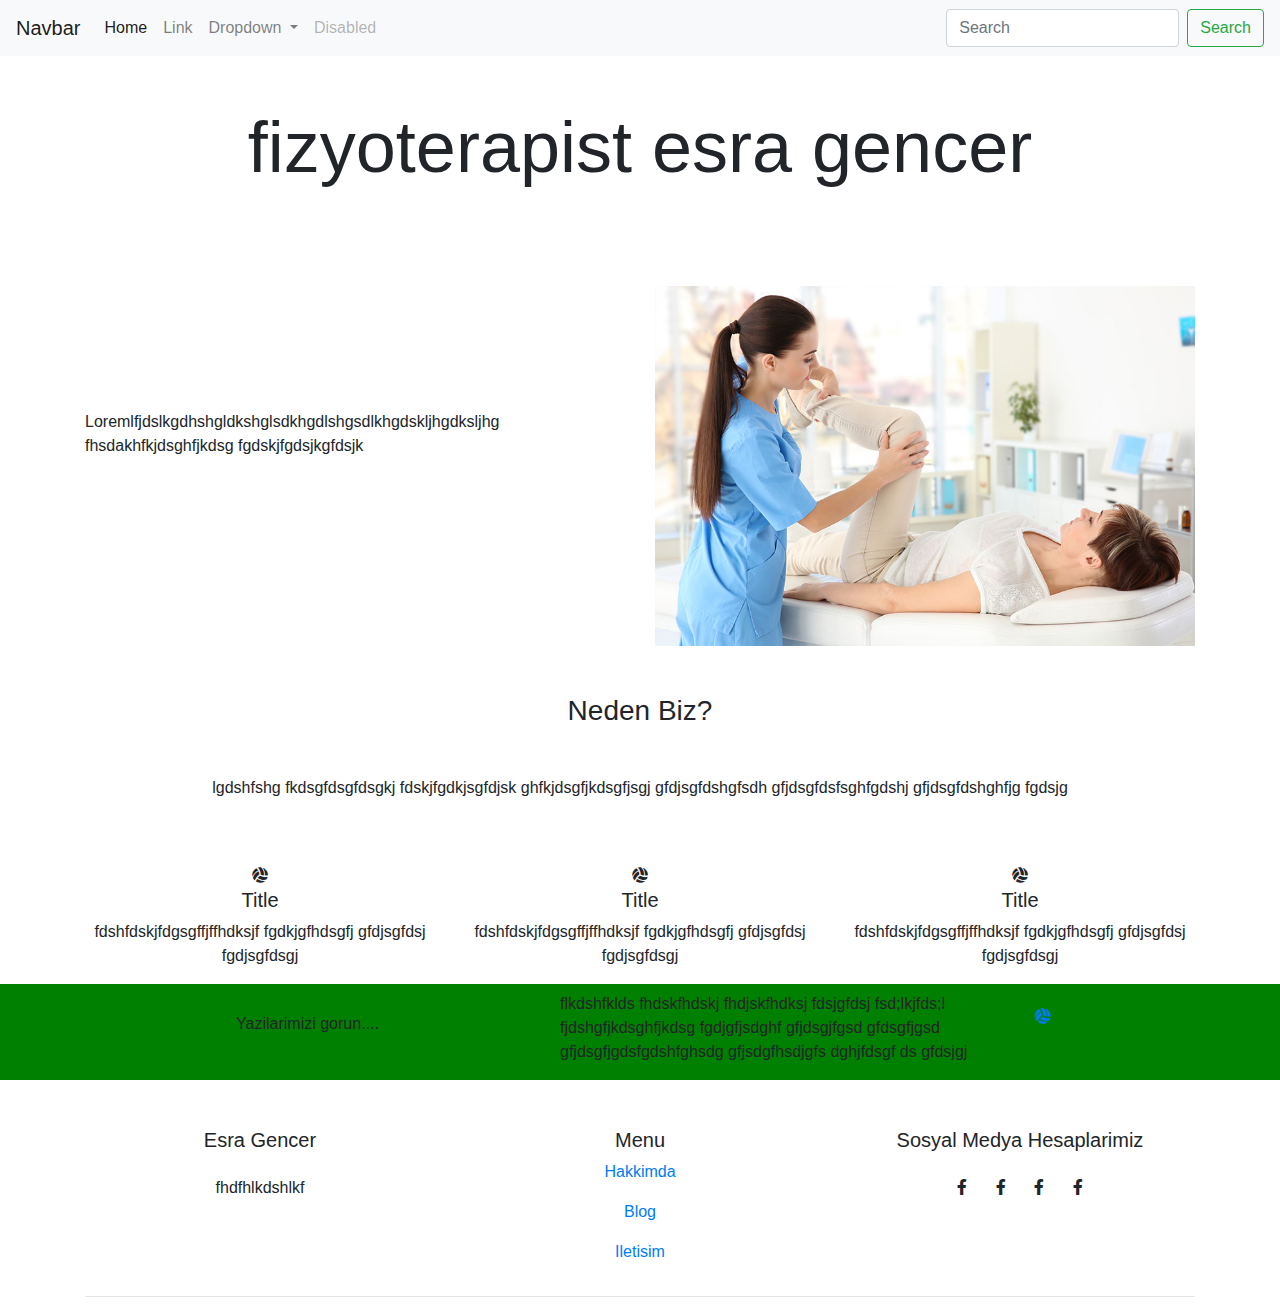
<file: index.html>
<!DOCTYPE html>
<html lang="en">
<head>
    <meta charset="UTF-8">
    <title>Fizyoterapist Esra Gencer</title>
    <link rel="stylesheet" href="https://stackpath.bootstrapcdn.com/bootstrap/4.3.1/css/bootstrap.min.css" integrity="sha384-ggOyR0iXCbMQv3Xipma34MD+dH/1fQ784/j6cY/iJTQUOhcWr7x9JvoRxT2MZw1T" crossorigin="anonymous">
    <link rel="stylesheet" href="https://cdnjs.cloudflare.com/ajax/libs/font-awesome/5.15.3/css/all.min.css">
    <link rel="stylesheet" href="style.css">
</head>
<body>
<!-- NAVBAR SECTION-->
<nav class="navbar navbar-expand-lg navbar-light bg-light">
    <a class="navbar-brand" href="#">Navbar</a>
    <button class="navbar-toggler" type="button" data-toggle="collapse" data-target="#navbarSupportedContent" aria-controls="navbarSupportedContent" aria-expanded="false" aria-label="Toggle navigation">
        <span class="navbar-toggler-icon"></span>
    </button>

    <div class="collapse navbar-collapse" id="navbarSupportedContent">
        <ul class="navbar-nav mr-auto">
            <li class="nav-item active">
                <a class="nav-link" href="#">Home <span class="sr-only">(current)</span></a>
            </li>
            <li class="nav-item">
                <a class="nav-link" href="#">Link</a>
            </li>
            <li class="nav-item dropdown">
                <a class="nav-link dropdown-toggle" href="#" id="navbarDropdown" role="button" data-toggle="dropdown" aria-haspopup="true" aria-expanded="false">
                    Dropdown
                </a>
                <div class="dropdown-menu" aria-labelledby="navbarDropdown">
                    <a class="dropdown-item" href="#">Action</a>
                    <a class="dropdown-item" href="#">Another action</a>
                    <div class="dropdown-divider"></div>
                    <a class="dropdown-item" href="#">Something else here</a>
                </div>
            </li>
            <li class="nav-item">
                <a class="nav-link disabled" href="#" tabindex="-1" aria-disabled="true">Disabled</a>
            </li>
        </ul>
        <form class="form-inline my-2 my-lg-0">
            <input class="form-control mr-sm-2" type="search" placeholder="Search" aria-label="Search">
            <button class="btn btn-outline-success my-2 my-sm-0" type="submit">Search</button>
        </form>
    </div>
</nav>
<header id="MainHeader">
    <p class="display-3 text-center mt-5">fizyoterapist esra gencer</p>
</header>
<section id="aboutSection">
    <div class="container">
        <div class="row mt-5">
            <div class="col-md-6 my-auto mt-5">
                <p>Loremlfjdslkgdhshgldkshglsdkhgdlshgsdlkhgdskljhgdksljhg fhsdakhfkjdsghfjkdsg fgdskjfgdsjkgfdsjk</p>
            </div>
            <div class="col-md-6 mt-5">
                <img src="images/fizik-tedavi.jpg" class="img-fluid">
            </div>
        </div>
    </div>
</section>
<section id="reasonSection">
    <div class="container">
        <h3 class="text-center mt-5">Neden Biz?</h3>
        <p class="text-center mt-5">lgdshfshg fkdsgfdsgfdsgkj fdskjfgdkjsgfdjsk ghfkjdsgfjkdsgfjsgj gfdjsgfdshgfsdh gfjdsgfdsfsghfgdshj gfjdsgfdshghfjg fgdsjg</p>
        <div class="row">
            <div class="col-md-4 mt-5">
                <div class="hoverr text-center">
                <i class="fas fa-volleyball-ball"></i>
                <h5>Title</h5>
                <p>fdshfdskjfdgsgffjffhdksjf fgdkjgfhdsgfj gfdjsgfdsj fgdjsgfdsgj</p>
                </div>
            </div>
            <div class="col-md-4 mt-5">
                <div class="hoverr text-center">
                    <i class="fas fa-volleyball-ball"></i>
                    <h5>Title</h5>
                    <p>fdshfdskjfdgsgffjffhdksjf fgdkjgfhdsgfj gfdjsgfdsj fgdjsgfdsgj</p>
                </div>
            </div>
            <div class="col-md-4 mt-5">
                <div class="hoverr text-center">
                    <i class="fas fa-volleyball-ball"></i>
                    <h5>Title</h5>
                    <p>fdshfdskjfdgsgffjffhdksjf fgdkjgfhdsgfj gfdjsgfdsj fgdjsgfdsgj</p>
                </div>
            </div>
        </div>
    </div>
</section>
<section id="blogSection">
    <div class="container">
        <div class="row">
           <div class="col-md-5 text-center my-auto">
               <p>Yazilarimizi gorun....</p>
           </div>
            <div class="col-md-5 mt-2">
               <p>flkdshfklds fhdskfhdskj fhdjskfhdksj fdsjgfdsj fsd;lkjfds;l fjdshgfjkdsghfjkdsg fgdjgfjsdghf gfjdsgjfgsd gfdsgfjgsd gfjdsgfjgdsfgdshfghsdg gfjsdgfhsdjgfs dghjfdsgf ds gfdsjgj</p>
            </div>
            <div class="col-md-2 mt-2">
                <a href="#"><i class="fas fa-volleyball-ball mt-3"></i></a>
            </div>
        </div>
    </div>
</section>
<footer id="myFooter">
    <div class="container">
        <div class="row mt-5">
            <div class="col-md-4 text-center">
                <h5>Esra Gencer</h5>
                <p class="mt-4">fhdfhlkdshlkf</p>
            </div>
            <div class="col-md-4 text-center">
                <h5>Menu</h5>
                <p><a href="#">Hakkimda</a></p>
                <p><a href="#">Blog</a></p>
                <p><a href="#">Iletisim</a></p>
            </div>
            <div class="col-md-4 text-center">
                <h5 class="mb-4">Sosyal Medya Hesaplarimiz</h5>
                <i class="fab fa-facebook-f mr-4"></i>
                <i class="fab fa-facebook-f mr-4"></i>
                <i class="fab fa-facebook-f mr-4"></i>
                <i class="fab fa-facebook-f"></i>
            </div>
        </div>
        <hr class="cizgi">
    </div>
</footer>
<script src="https://code.jquery.com/jquery-3.3.1.slim.min.js" integrity="sha384-q8i/X+965DzO0rT7abK41JStQIAqVgRVzpbzo5smXKp4YfRvH+8abtTE1Pi6jizo" crossorigin="anonymous"></script>
<script src="https://cdnjs.cloudflare.com/ajax/libs/popper.js/1.14.7/umd/popper.min.js" integrity="sha384-UO2eT0CpHqdSJQ6hJty5KVphtPhzWj9WO1clHTMGa3JDZwrnQq4sF86dIHNDz0W1" crossorigin="anonymous"></script>
<script src="https://stackpath.bootstrapcdn.com/bootstrap/4.3.1/js/bootstrap.min.js" integrity="sha384-JjSmVgyd0p3pXB1rRibZUAYoIIy6OrQ6VrjIEaFf/nJGzIxFDsf4x0xIM+B07jRM" crossorigin="anonymous"></script>
</body>
</html>
</file>
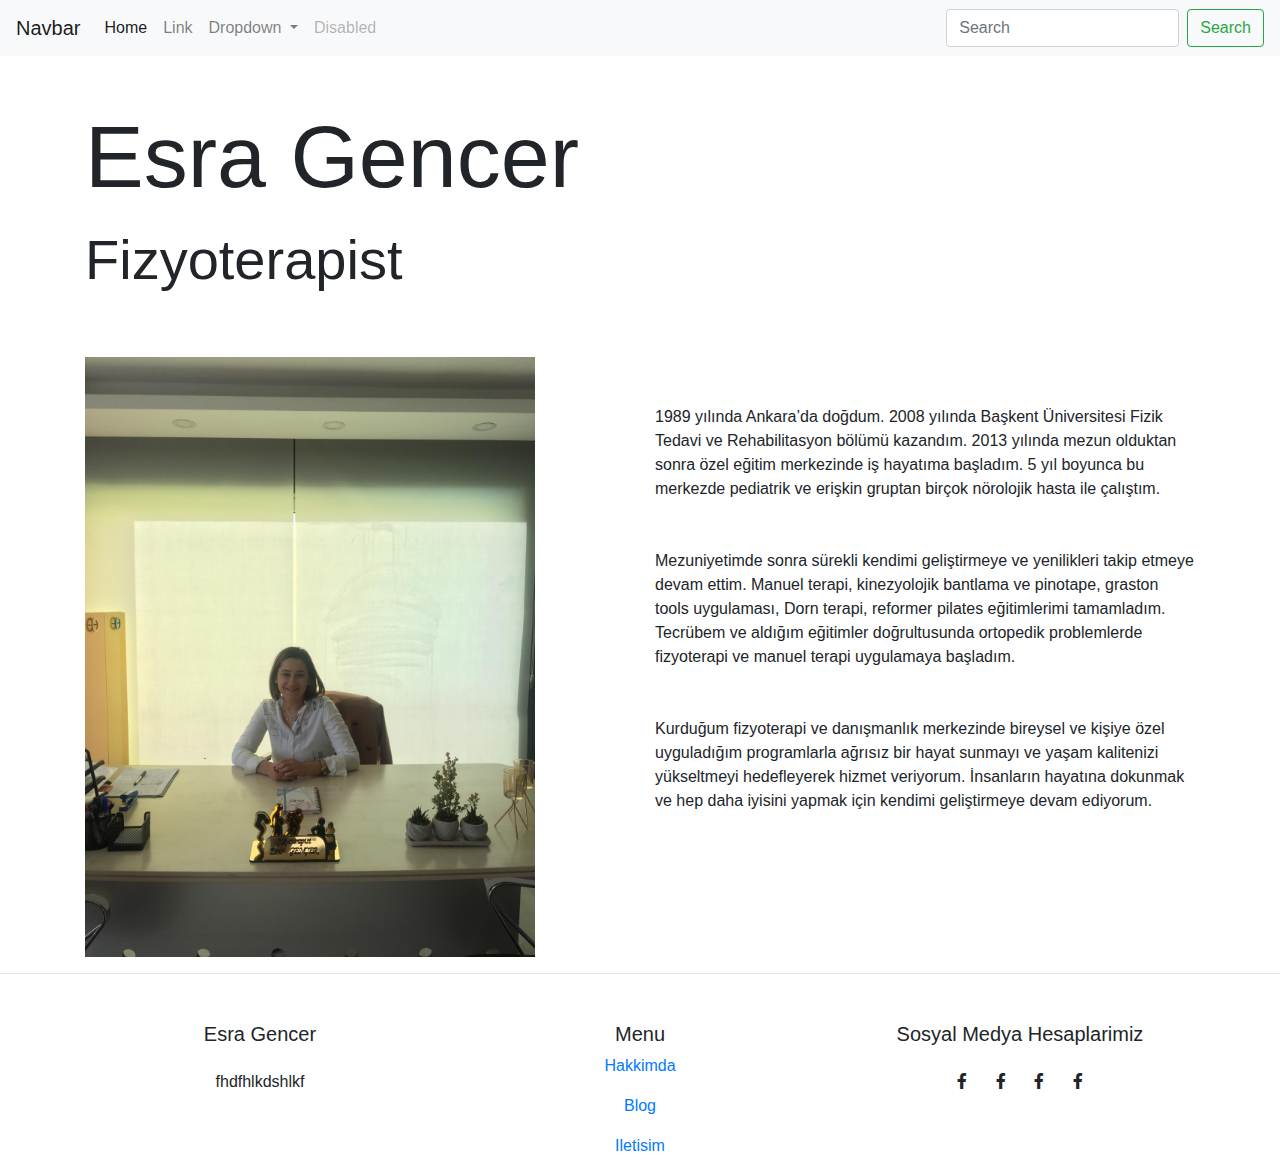
<file: about.html>
<!DOCTYPE html>
<html lang="en">
<head>
    <meta charset="UTF-8">
    <title>Fizyoterapist Esra Gencer</title>
    <link rel="stylesheet" href="https://stackpath.bootstrapcdn.com/bootstrap/4.3.1/css/bootstrap.min.css" integrity="sha384-ggOyR0iXCbMQv3Xipma34MD+dH/1fQ784/j6cY/iJTQUOhcWr7x9JvoRxT2MZw1T" crossorigin="anonymous">
    <link rel="stylesheet" href="https://cdnjs.cloudflare.com/ajax/libs/font-awesome/5.15.3/css/all.min.css">
    <link rel="stylesheet" href="style.css">
</head>
<body>

<nav class="navbar navbar-expand-lg navbar-light bg-light">
    <a class="navbar-brand" href="#">Navbar</a>
    <button class="navbar-toggler" type="button" data-toggle="collapse" data-target="#navbarSupportedContent" aria-controls="navbarSupportedContent" aria-expanded="false" aria-label="Toggle navigation">
        <span class="navbar-toggler-icon"></span>
    </button>

    <div class="collapse navbar-collapse" id="navbarSupportedContent">
        <ul class="navbar-nav mr-auto">
            <li class="nav-item active">
                <a class="nav-link" href="#">Home <span class="sr-only">(current)</span></a>
            </li>
            <li class="nav-item">
                <a class="nav-link" href="#">Link</a>
            </li>
            <li class="nav-item dropdown">
                <a class="nav-link dropdown-toggle" href="#" id="navbarDropdown" role="button" data-toggle="dropdown" aria-haspopup="true" aria-expanded="false">
                    Dropdown
                </a>
                <div class="dropdown-menu" aria-labelledby="navbarDropdown">
                    <a class="dropdown-item" href="#">Action</a>
                    <a class="dropdown-item" href="#">Another action</a>
                    <div class="dropdown-divider"></div>
                    <a class="dropdown-item" href="#">Something else here</a>
                </div>
            </li>
            <li class="nav-item">
                <a class="nav-link disabled" href="#" tabindex="-1" aria-disabled="true">Disabled</a>
            </li>
        </ul>
        <form class="form-inline my-2 my-lg-0">
            <input class="form-control mr-sm-2" type="search" placeholder="Search" aria-label="Search">
            <button class="btn btn-outline-success my-2 my-sm-0" type="submit">Search</button>
        </form>
    </div>
</nav>

<div class="container">
<header id="aboutHeader">
        <p class="display-2 mt-5">Esra Gencer</p>
        <p class="display-4 mt-2">Fizyoterapist</p>
</header>
</div>

<section id="AboutMe">
    <div class="container">
        <div class="row">
            <div class="col-md-6 mt-5">
                <img src="images/WhatsApp Image 2021-03-12 at 12.39.51.jpeg" height="600" width="auto"/>
            </div>
            <div class="col-md-6 mt-5">
                <p class="mt-5">
                    1989 yılında Ankara’da doğdum. 2008 yılında Başkent Üniversitesi Fizik Tedavi ve Rehabilitasyon bölümü kazandım. 2013 yılında mezun olduktan sonra özel eğitim merkezinde iş hayatıma başladım. 5 yıl boyunca bu merkezde pediatrik ve erişkin gruptan birçok nörolojik hasta ile çalıştım.
                </p>
                <p class="mt-5">
                    Mezuniyetimde sonra sürekli kendimi geliştirmeye ve yenilikleri takip etmeye devam ettim. Manuel terapi, kinezyolojik bantlama ve pinotape, graston tools uygulaması, Dorn terapi, reformer pilates eğitimlerimi tamamladım. Tecrübem ve aldığım eğitimler doğrultusunda ortopedik problemlerde fizyoterapi ve manuel terapi uygulamaya başladım.
                </p>
                <p class="mt-5">
                    Kurduğum fizyoterapi ve danışmanlık merkezinde bireysel ve kişiye özel uyguladığım programlarla ağrısız bir hayat sunmayı ve yaşam kalitenizi yükseltmeyi hedefleyerek hizmet veriyorum. İnsanların hayatına dokunmak ve hep daha iyisini yapmak için kendimi geliştirmeye devam ediyorum.
                </p>
            </div>
        </div>
    </div>
</section>

<footer id="myFooter">
<hr>
<div class="container">
    <div class="row mt-5">
        <div class="col-md-4 text-center">
            <h5>Esra Gencer</h5>
            <p class="mt-4">fhdfhlkdshlkf</p>
        </div>
        <div class="col-md-4 text-center">
            <h5>Menu</h5>
            <p><a href="#">Hakkimda</a></p>
            <p><a href="#">Blog</a></p>
            <p><a href="#">Iletisim</a></p>
        </div>
        <div class="col-md-4 text-center">
            <h5 class="mb-4">Sosyal Medya Hesaplarimiz</h5>
            <i class="fab fa-facebook-f mr-4"></i>
            <i class="fab fa-facebook-f mr-4"></i>
            <i class="fab fa-facebook-f mr-4"></i>
            <i class="fab fa-facebook-f"></i>
        </div>
    </div>
</div>
</footer>


<script src="https://code.jquery.com/jquery-3.3.1.slim.min.js" integrity="sha384-q8i/X+965DzO0rT7abK41JStQIAqVgRVzpbzo5smXKp4YfRvH+8abtTE1Pi6jizo" crossorigin="anonymous"></script>
<script src="https://cdnjs.cloudflare.com/ajax/libs/popper.js/1.14.7/umd/popper.min.js" integrity="sha384-UO2eT0CpHqdSJQ6hJty5KVphtPhzWj9WO1clHTMGa3JDZwrnQq4sF86dIHNDz0W1" crossorigin="anonymous"></script>
<script src="https://stackpath.bootstrapcdn.com/bootstrap/4.3.1/js/bootstrap.min.js" integrity="sha384-JjSmVgyd0p3pXB1rRibZUAYoIIy6OrQ6VrjIEaFf/nJGzIxFDsf4x0xIM+B07jRM" crossorigin="anonymous"></script>

</body>
</html>
</file>
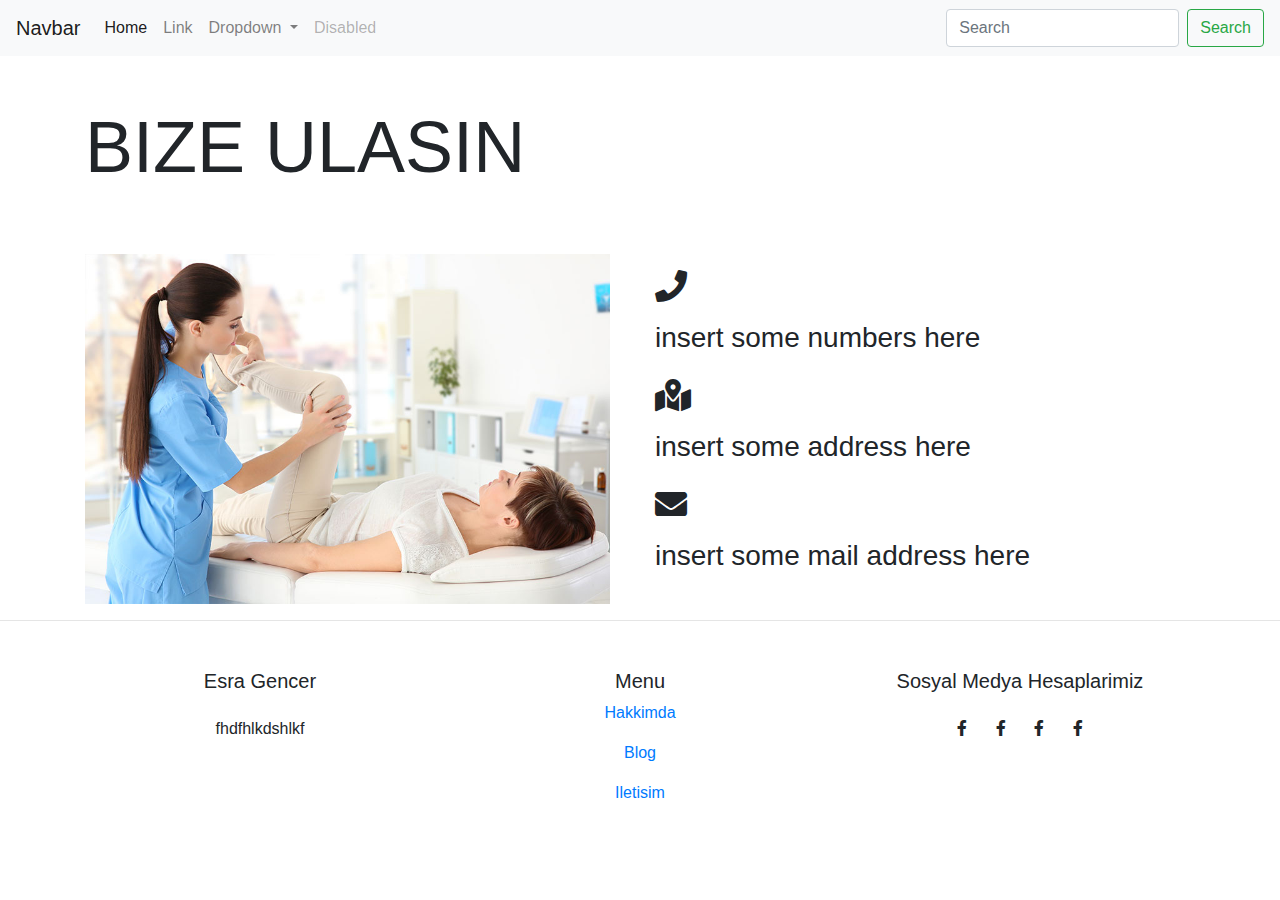
<file: contact.html>
<!DOCTYPE html>
<html lang="en">
<head>
    <meta charset="UTF-8">
    <title>Fizyoterapist Esra Gencer</title>
    <link rel="stylesheet" href="https://stackpath.bootstrapcdn.com/bootstrap/4.3.1/css/bootstrap.min.css" integrity="sha384-ggOyR0iXCbMQv3Xipma34MD+dH/1fQ784/j6cY/iJTQUOhcWr7x9JvoRxT2MZw1T" crossorigin="anonymous">
    <link rel="stylesheet" href="https://cdnjs.cloudflare.com/ajax/libs/font-awesome/5.15.3/css/all.min.css">
    <link rel="stylesheet" href="style.css">

    <title>Title</title>

</head>
<body>
<nav class="navbar navbar-expand-lg navbar-light bg-light">
    <a class="navbar-brand" href="#">Navbar</a>
    <button class="navbar-toggler" type="button" data-toggle="collapse" data-target="#navbarSupportedContent" aria-controls="navbarSupportedContent" aria-expanded="false" aria-label="Toggle navigation">
        <span class="navbar-toggler-icon"></span>
    </button>

    <div class="collapse navbar-collapse" id="navbarSupportedContent">
        <ul class="navbar-nav mr-auto">
            <li class="nav-item active">
                <a class="nav-link" href="#">Home <span class="sr-only">(current)</span></a>
            </li>
            <li class="nav-item">
                <a class="nav-link" href="#">Link</a>
            </li>
            <li class="nav-item dropdown">
                <a class="nav-link dropdown-toggle" href="#" id="navbarDropdown" role="button" data-toggle="dropdown" aria-haspopup="true" aria-expanded="false">
                    Dropdown
                </a>
                <div class="dropdown-menu" aria-labelledby="navbarDropdown">
                    <a class="dropdown-item" href="#">Action</a>
                    <a class="dropdown-item" href="#">Another action</a>
                    <div class="dropdown-divider"></div>
                    <a class="dropdown-item" href="#">Something else here</a>
                </div>
            </li>
            <li class="nav-item">
                <a class="nav-link disabled" href="#" tabindex="-1" aria-disabled="true">Disabled</a>
            </li>
        </ul>
        <form class="form-inline my-2 my-lg-0">
            <input class="form-control mr-sm-2" type="search" placeholder="Search" aria-label="Search">
            <button class="btn btn-outline-success my-2 my-sm-0" type="submit">Search</button>
        </form>
    </div>
</nav>

<div class="container">
    <header id="ContactHeader">
        <p class="display-3 mt-5">BIZE ULASIN</p>
    <div class="row">
        <div class="col-md-6 mt-5">
            <img src="images/fizik-tedavi.jpg" height="350" width="auto"/>
        </div>

        <div class="col-md-6 mt-5">
            <p><i class="fas fa-phone fa-2x mt-3"></i></p>
            <h3>insert some numbers here</h3>
            <p><i class="fas fa-map-marked-alt fa-2x mt-3"></i></p>
            <h3>insert some address here</h3>
            <p><i class="fas fa-envelope fa-2x mt-3"></i></p>
            <h3>insert some mail address here</h3>
        </div>
    </div>
    </header>
</div>

<footer id="myFooter">
<hr>
<div class="container">
    <div class="row mt-5">
        <div class="col-md-4 text-center">
            <h5>Esra Gencer</h5>
            <p class="mt-4">fhdfhlkdshlkf</p>
        </div>
        <div class="col-md-4 text-center">
            <h5>Menu</h5>
            <p><a href="#">Hakkimda</a></p>
            <p><a href="#">Blog</a></p>
            <p><a href="#">Iletisim</a></p>
        </div>
        <div class="col-md-4 text-center">
            <h5 class="mb-4">Sosyal Medya Hesaplarimiz</h5>
            <i class="fab fa-facebook-f mr-4"></i>
            <i class="fab fa-facebook-f mr-4"></i>
            <i class="fab fa-facebook-f mr-4"></i>
            <i class="fab fa-facebook-f"></i>
        </div>
    </div>
</div>
</footer>


<script src="https://code.jquery.com/jquery-3.3.1.slim.min.js" integrity="sha384-q8i/X+965DzO0rT7abK41JStQIAqVgRVzpbzo5smXKp4YfRvH+8abtTE1Pi6jizo" crossorigin="anonymous"></script>
<script src="https://cdnjs.cloudflare.com/ajax/libs/popper.js/1.14.7/umd/popper.min.js" integrity="sha384-UO2eT0CpHqdSJQ6hJty5KVphtPhzWj9WO1clHTMGa3JDZwrnQq4sF86dIHNDz0W1" crossorigin="anonymous"></script>
<script src="https://stackpath.bootstrapcdn.com/bootstrap/4.3.1/js/bootstrap.min.js" integrity="sha384-JjSmVgyd0p3pXB1rRibZUAYoIIy6OrQ6VrjIEaFf/nJGzIxFDsf4x0xIM+B07jRM" crossorigin="anonymous"></script>

</body>
</html>
</file>
<file: style.css>
#blogSection{
    background-color: green;
}
</file>
